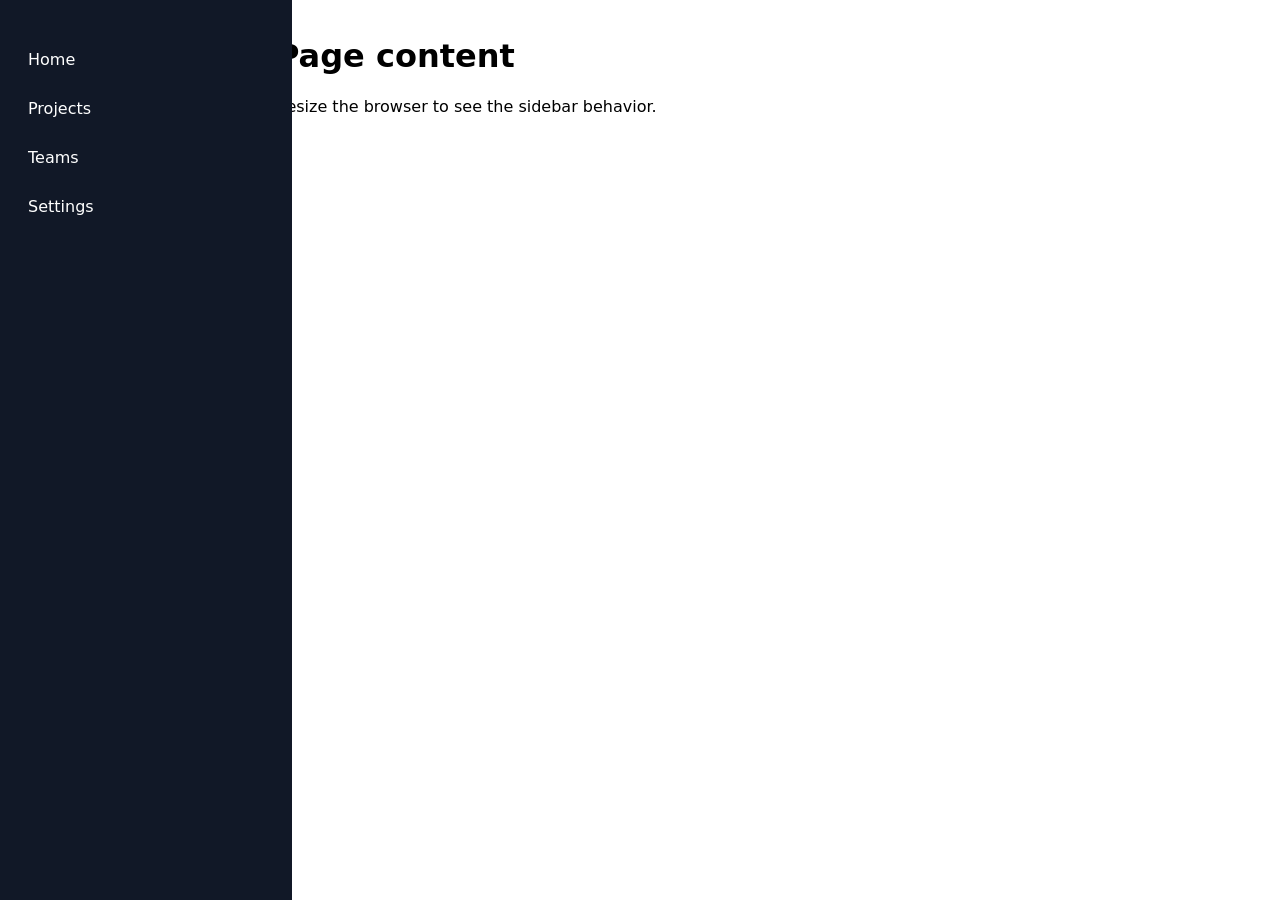
<file: assets/siderBar.html>
<!DOCTYPE html>
<html lang="en">

<head>
    <meta charset="UTF-8">
    <meta name="viewport" content="width=device-width, initial-scale=1.0">
    <title>Document</title>
    <link rel="stylesheet" href="sideBar.css">
</head>

<body>
    <button class="menu-btn" aria-label="Open sidebar" onclick="document.body.classList.add('sidebar-open')">
        ☰
    </button>

    <aside class="sidebar" aria-label="Sidebar">
        <button class="close-btn" aria-label="Close sidebar" onclick="document.body.classList.remove('sidebar-open')">
            ✕
        </button>

        <nav class="sidebar-nav">
            <a href="#">Home</a>
            <a href="#">Projects</a>
            <a href="#">Teams</a>
            <a href="#">Settings</a>
        </nav>
    </aside>

    <div class="overlay" onclick="document.body.classList.remove('sidebar-open')" aria-hidden="true"></div>

    <main class="content">
        <h1>Page content</h1>
        <p>Resize the browser to see the sidebar behavior.</p>
    </main>
</body>

</html>
</file>
<file: assets/sideBar.css>
/* Basic layout */
body {
    margin: 0;
    font-family: system-ui, Arial, sans-serif;
}

.content {
    padding: 16px;
}

/* Sidebar defaults (desktop) */
.sidebar {
    position: fixed;
    top: 0;
    left: 0;
    width: 260px;
    height: 100vh;

    background: #111827;
    /* dark */
    color: #fff;
    padding: 16px;

    transform: translateX(0);
    transition: transform 250ms ease;
    z-index: 1001;
}

.sidebar-nav {
    display: flex;
    flex-direction: column;
    gap: 10px;
    margin-top: 24px;
}

.sidebar a {
    color: #fff;
    text-decoration: none;
    padding: 10px 12px;
    border-radius: 10px;
}

.sidebar a:hover {
    background: rgba(255, 255, 255, 0.12);
}

/* Close button: hidden on desktop */
.close-btn {
    display: none;
    background: transparent;
    border: 0;
    color: #fff;
    font-size: 18px;
    cursor: pointer;
}

/* Menu button: hidden on desktop */
.menu-btn {
    display: none;
    position: fixed;
    top: 12px;
    left: 12px;
    z-index: 1002;

    background: #111827;
    color: #fff;
    border: 0;
    border-radius: 10px;
    padding: 10px 12px;
    cursor: pointer;
}

/* Overlay for mobile */
.overlay {
    position: fixed;
    inset: 0;
    background: rgba(0, 0, 0, 0.45);
    opacity: 0;
    pointer-events: none;
    transition: opacity 200ms ease;

    z-index: 1000;
}

/* When sidebar is open (mobile) */
body.sidebar-open .sidebar {
    transform: translateX(0);
}

body.sidebar-open .overlay {
    opacity: 1;
    pointer-events: auto;
}

/* ===== Mobile behavior ===== */
@media (max-width: 768px) {

    /* Hide sidebar off-canvas */
    .sidebar {
        transform: translateX(-100%);
    }

    /* Show menu button */
    .menu-btn {
        display: inline-flex;
    }

    /* Show close button inside sidebar */
    .close-btn {
        display: block;
        margin-left: auto;
    }

    /* Optional: reduce content padding on mobile */
    .content {
        padding: 16px 12px;
    }
}

/* Optional: if you want desktop content to not overlap sidebar */
@media (min-width: 769px) {
    .content {
        margin-left: 260px;
    }
}
</file>
